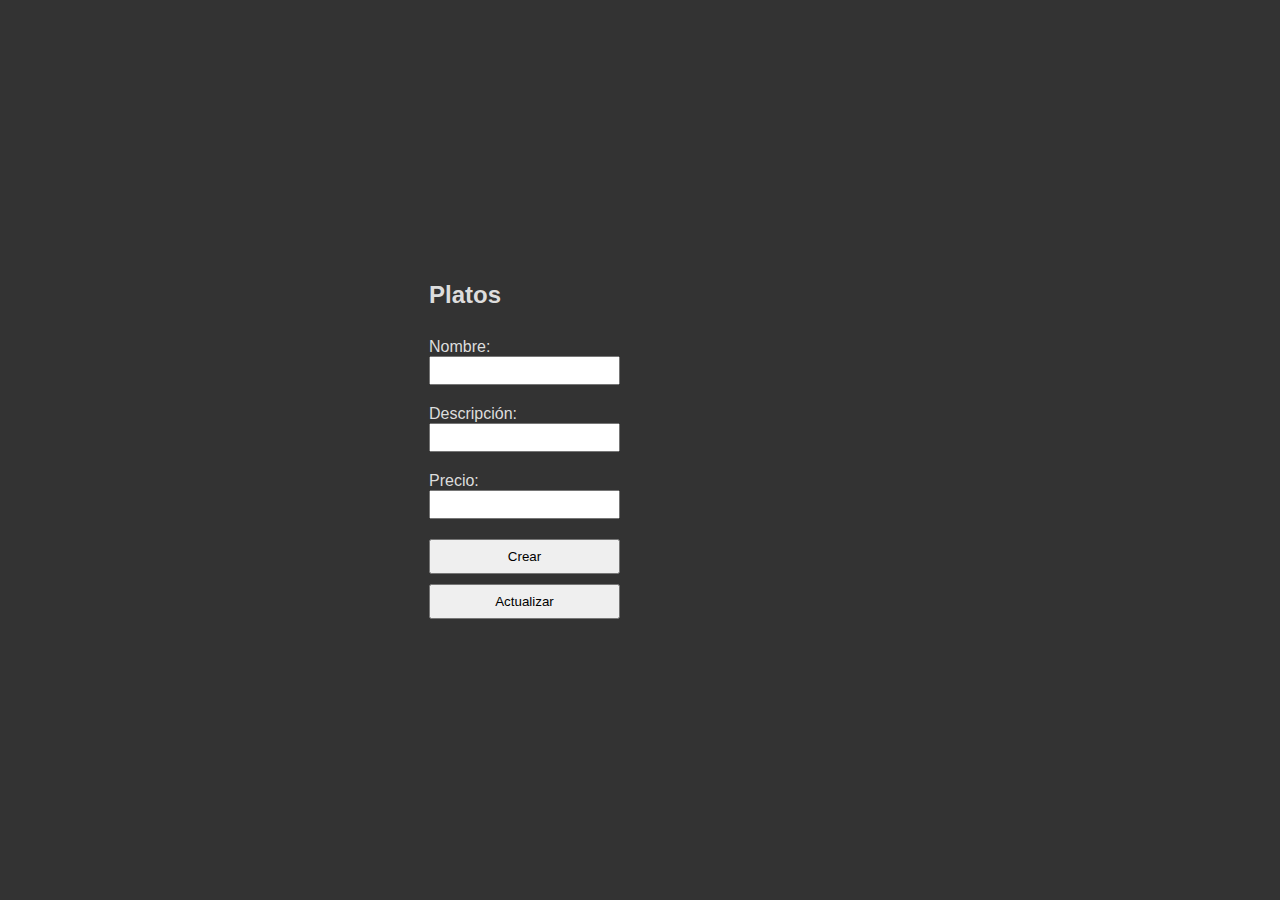
<file: front/index.html>
<!-- index.html -->

<!DOCTYPE html>
<html lang="es">
<head>
    <meta charset="UTF-8">
    <meta name="viewport" content="width=device-width, initial-scale=1.0">
    <title>CRUD de Platos</title>
    <link rel="stylesheet" href="styles.css">
</head>
<body>
    <div class="container">
        <div id="formulario-container">
            <h2>Platos</h2>
            <form id="plato-form" enctype="multipart/form-data">
                <!-- Agrega el campo oculto para el ID del plato -->
                <input type="hidden" id="plato-id">
                
                <label for="nombre">Nombre:</label>
                <input type="text" id="nombre" required>

                <label for="descripcion">Descripción:</label>
                <input type="text" id="descripcion" required>

                <label for="precio">Precio:</label>
                <input type="number" id="precio" required>

                <button type="button" onclick="crearPlato()">Crear</button>
                <button type="button" onclick="actualizarPlato()">Actualizar</button>
            </form>
        </div>
       
        <div id="platos-container" class="platos-grid"></div>
    </div>

    <script src="main.js"></script>
</body>
</html>
</file>
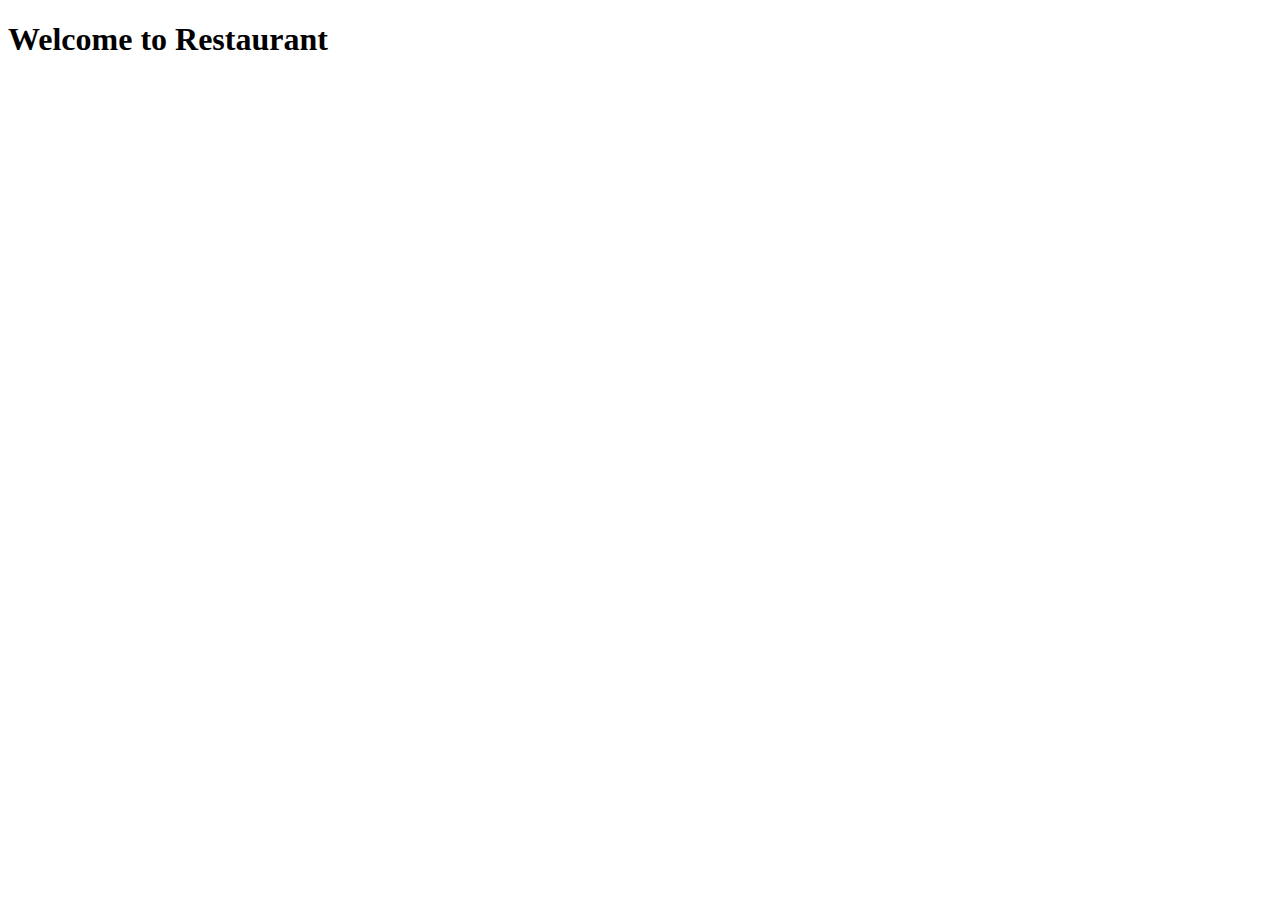
<file: restaurant/src/main/resources/templates/index.html>
<!DOCTYPE html>
<html lang="en">
<head>
    <meta charset="UTF-8">
    <meta name="viewport" content="width=device-width, initial-scale=1.0">
    <title>Restaurant</title>
</head>
<body>

    <div>
        <h1>Welcome to Restaurant</h1>

        <div id="#contenedor-platos"></div>

    </div>
    
</body>
</html>
</file>
<file: front/styles.css>
/* styles.css */

body {
    font-family: 'Arial', sans-serif;
    background-color: #333;
    margin: 0;
    padding: 0;
    display: flex;
    align-items: center;
    justify-content: center;
    height: 100vh;
    color: #ddd;
}
body {
    overflow-y: auto;
}

#platos-container {
    overflow-y: auto;
    max-height: 600px; /* Ajusta la altura máxima según sea necesario */
    padding-right: 2rem;
    margin-right: 2rem;
}

.container {
    display: grid;
    grid-template-columns: repeat(1, 1fr, 2fr);
    flex-direction: column;
    max-width: 1200px;
    margin: 0 auto;
}

#formulario-container {
    max-width: 400px;
    margin-bottom: 20px;
    padding-left: 2.5rem;
}

form {
    display: flex;
    flex-direction: column;
}

label {
    margin-top: 10px;
}

input {
    margin-bottom: 10px;
    padding: 5px;
}

button {
    padding: 8px;
    margin-top: 10px;
    cursor: pointer;
}

#platos-container {
    color: #fff;
    display: grid;
    grid-template-columns: repeat(2, 1fr);
    gap: 20px;
}

#platos-container p {
    color: #fff;
}

.plato {
    background-color: #fff;
    border: 1px solid #ddd;
    border-radius: 8px;
    padding: 15px;
}

p {
    margin: 0;
    color: #333;
}

hr {
    margin-top: 10px;
    margin-bottom: 10px;
    border: 0;
    border-top: 1px solid #ddd;
}

/* Media Queries para hacerlo responsive */

@media screen and (min-width: 600px) {
    .container {
        display: grid;
        grid-template-columns: repeat(1, 1fr);
    }

    #formulario-container {
        margin-right: 20px;
    }

    #platos-container {
        grid-template-columns: repeat(1, 1fr);
    }
}

@media screen and (min-width: 900px) {
    #platos-container {
        grid-template-columns: repeat(3, 1fr);
    }
    .container {
        display: grid;
        grid-template-columns: repeat(1, 1fr);
    }
}

@media screen and (min-width: 1200px) {
    #platos-container {
        grid-template-columns: repeat(4, 1fr);
    }
    .container {
        display: grid;
        grid-template-columns: repeat(2, 1fr);
    }
}
</file>
